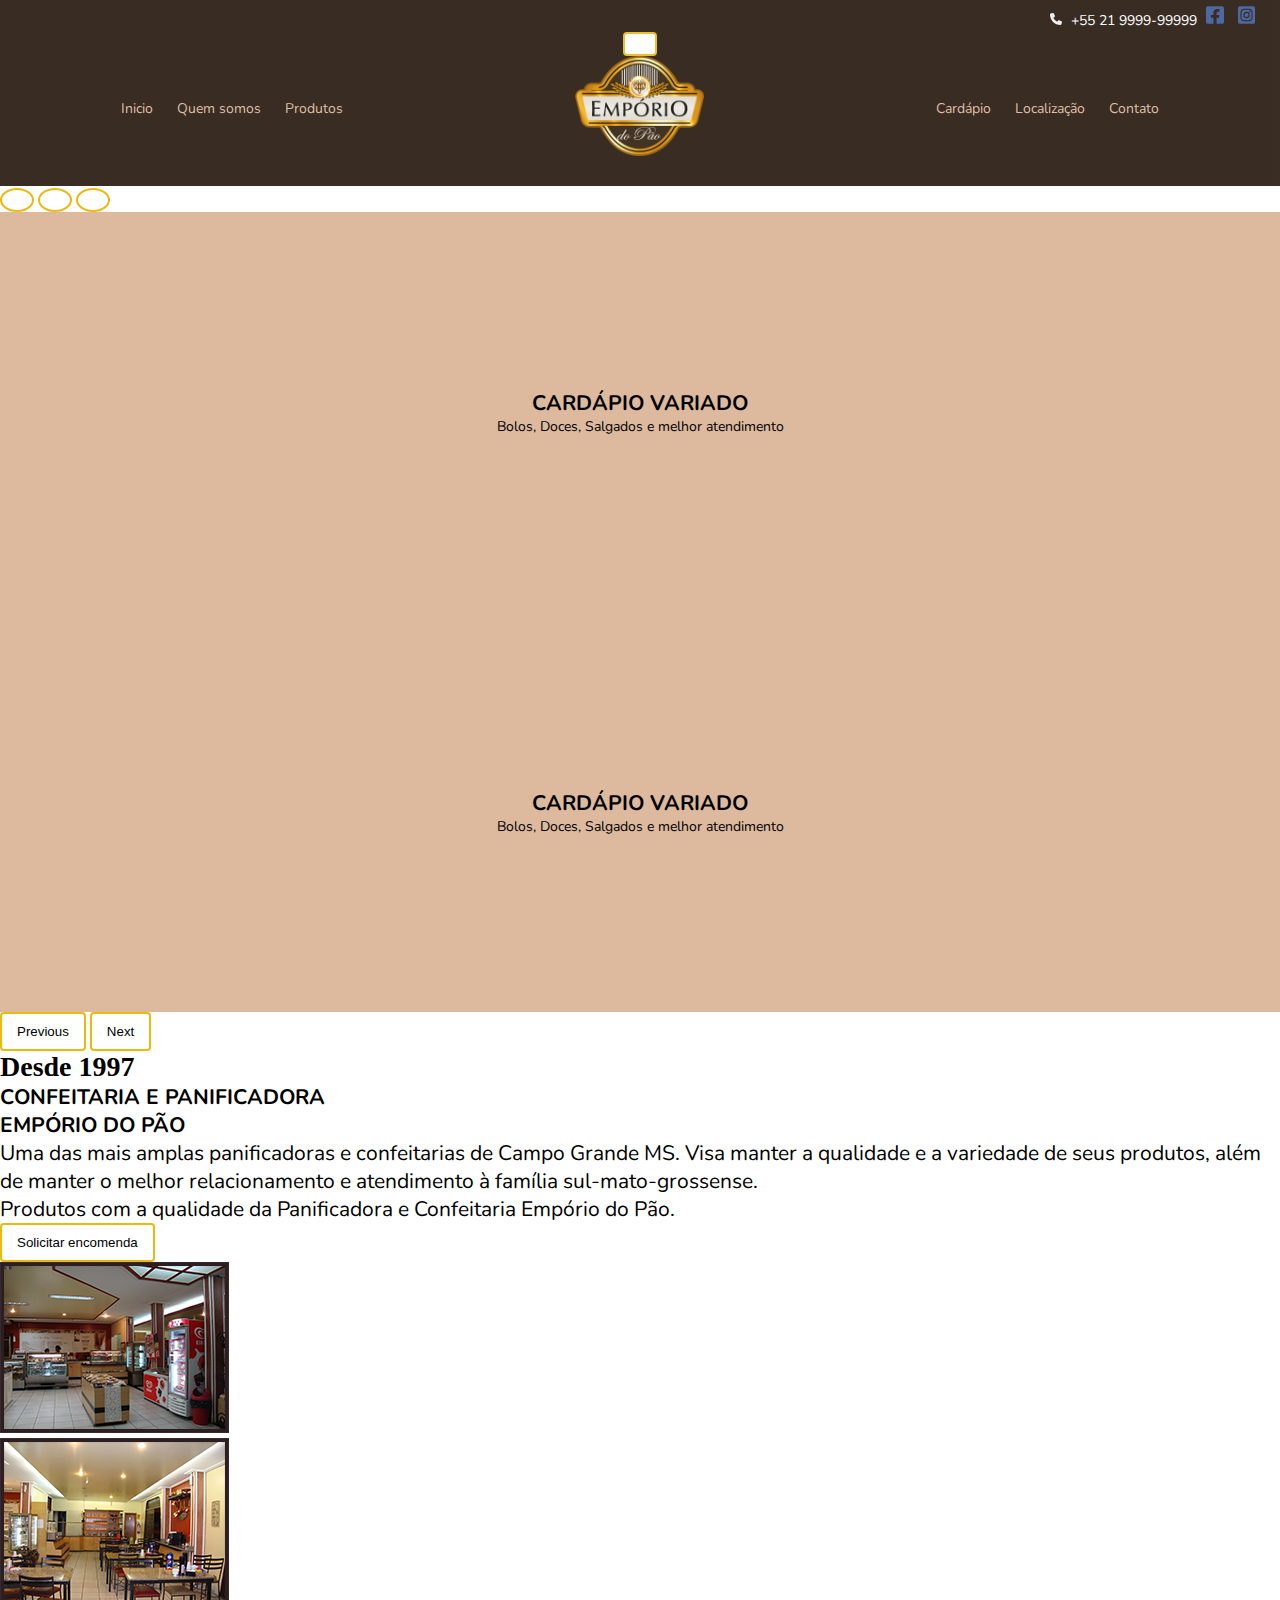
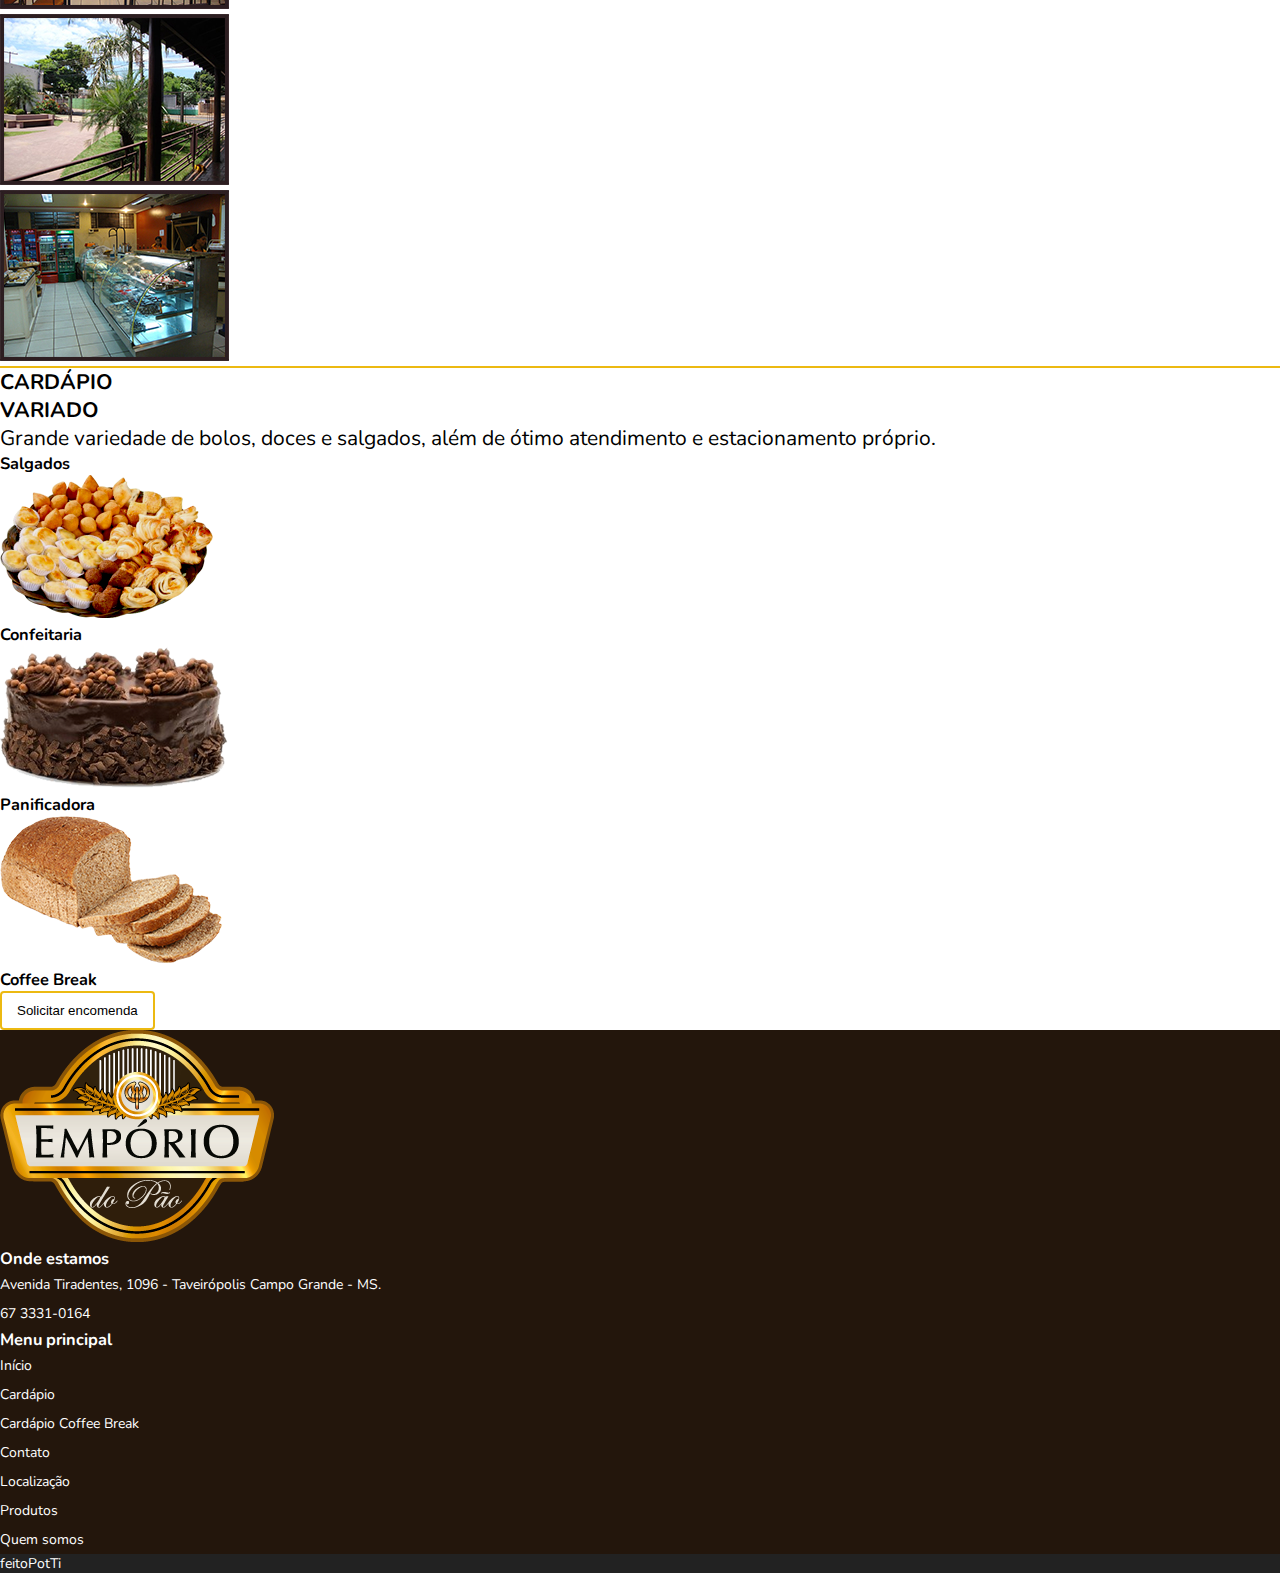
<file: index.html>
<!DOCTYPE html>
<html lang="pt-br">

<head>
    <meta charset="UTF-8">
    <meta name="viewport" content="width=device-width, initial-scale=1.0">
    <title>Empório do pão</title>

    <link href="https://cdn.jsdelivr.net/npm/bootstrap@5.3.2/dist/css/bootstrap.min.css" rel="stylesheet"
        integrity="sha384-T3c6CoIi6uLrA9TneNEoa7RxnatzjcDSCmG1MXxSR1GAsXEV/Dwwykc2MPK8M2HN" crossorigin="anonymous">
    <script src="https://cdn.jsdelivr.net/npm/bootstrap@5.3.2/dist/js/bootstrap.bundle.min.js"
        integrity="sha384-C6RzsynM9kWDrMNeT87bh95OGNyZPhcTNXj1NW7RuBCsyN/o0jlpcV8Qyq46cDfL" crossorigin="anonymous"
        defer="true"></script>

    <link rel="stylesheet" href="./css/main.css">
    <link rel="stylesheet" href="./css/color.css">
    <link rel="stylesheet" href="./css/default.css">

</head>

<body>
    <header>
        <div class="right social-icons">
            <a href="tel:+5521999999999" target="_blank" class="white">
                <img src="./img/icons/phone-solid.svg" alt="telefone da loja" height="12">
                +55 21 9999-99999
            </a>
            <a href="https://www.facebook.com/" target="_blank">
                <img src="./img/icons/facebook-square.svg" alt="facebook da loja" height="20">
            </a>
            <a href="https://www.instagram.com" target="_blank">
                <img src="./img/icons/square-instagram.svg" alt="instagran da loja" height="20">
            </a>
        </div>
        <nav class="navbar navbar-expand-lg">
            <div class="container">
                <!-- <a class="navbar-brand" href="#">Navbar</a> -->
                <button class="navbar-toggler" type="button" data-bs-toggle="collapse"
                    data-bs-target="#navbarSupportedContent" aria-controls="navbarSupportedContent"
                    aria-expanded="false" aria-label="Toggle navigation">
                    <span class="navbar-toggler-icon"></span>
                </button>
                <div class="collapse navbar-collapse flex-nav" id="navbarSupportedContent">
                    <div>
                        <a href="index.html">Inicio</a>
                        <a href="#">Quem somos</a>
                        <a href="#">Produtos</a>
                    </div>
                    <div>
                        <img class="logo" src="./img/logo-certa.png" alt="Logo da loja empório do pão" height="100">
                    </div>
                    <div>
                        <a href="#">Cardápio</a>
                        <a href="#">Localização</a>
                        <a href="linktree.html">Contato</a>
                    </div>
                </div>
            </div>
        </nav>
    </header>


    <section>
        <div id="carouselExampleIndicators" class="carousel slide">
            <div class="carousel-indicators">
                <button type="button" data-bs-target="#carouselExampleIndicators" data-bs-slide-to="0" class="active"
                    aria-current="true" aria-label="Slide 1"></button>
                <button type="button" data-bs-target="#carouselExampleIndicators" data-bs-slide-to="1"
                    aria-label="Slide 2"></button>
                <button type="button" data-bs-target="#carouselExampleIndicators" data-bs-slide-to="2"
                    aria-label="Slide 3"></button>
            </div>
            <div class="carousel-inner">
                <div class="carousel-item active">
                    <div class="carousel-item-text">
                        <h2>CARDÁPIO VARIADO</h2>
                        <p> Bolos, Doces, Salgados e melhor atendimento</p>
                    </div>
                </div>
                <div class="carousel-item">
                    <div class="carousel-item-text">
                        <h2>CARDÁPIO VARIADO</h2>
                        <p> Bolos, Doces, Salgados e melhor atendimento</p>
                    </div>
                </div>
            </div>
            <button class="carousel-control-prev" type="button" data-bs-target="#carouselExampleIndicators"
                data-bs-slide="prev">
                <span class="carousel-control-prev-icon" aria-hidden="true"></span>
                <span class="visually-hidden">Previous</span>
            </button>
            <button class="carousel-control-next" type="button" data-bs-target="#carouselExampleIndicators"
                data-bs-slide="next">
                <span class="carousel-control-next-icon" aria-hidden="true"></span>
                <span class="visually-hidden">Next</span>
            </button>
        </div>
    </section>

    <section>
        <div class="container py-5">
            <div class="row">
                <div class="text-center pb-5">
                    <h3 class="cursive">Desde 1997</h3>
                    <h2 class="title">CONFEITARIA E PANIFICADORA<br>EMPÓRIO DO
                        PÃO
                    </h2>
                </div>

                <div class="col-12 col-md-6 context text-center">
                    <p>Uma das mais amplas panificadoras e confeitarias de Campo Grande MS. Visa manter a qualidade e a
                        variedade de seus produtos, além de manter o melhor relacionamento e atendimento à família
                        sul-mato-grossense.<br>Produtos com a qualidade da Panificadora e Confeitaria Empório do Pão.
                    </p>
                    <button class="">Solicitar encomenda</button>
                </div>

                <div class="col-12 col-md-6">
                    <div class="row">
                        <div class="col-12 col-md-6 py-2">
                            <img src="./img/foto1.jpg" alt="" class="w-100">
                        </div>
                        <div class="col-12 col-md-6 py-2">
                            <img src="./img/foto2.jpg" alt="" class="w-100">
                        </div>
                        <div class="col-12 col-md-6 py-2">
                            <img src="./img/foto3.jpg" alt="" class="w-100">
                        </div>
                        <div class="col-12 col-md-6 py-2">
                            <img src="./img/foto4.jpg" alt="" class="w-100">
                        </div>
                    </div>
                </div>
            </div>
        </div>
    </section>

    <hr class="container">

    <section>
        <div class="container py-5">
            <div class="row">
                <div class="col-12 col-md-5">
                    <h2 class="title">CARDÁPIO <br>VARIADO </h2>
                    <p class="context">Grande variedade de bolos, doces e salgados, além de ótimo atendimento e
                        estacionamento próprio.
                    </p>
                </div>
                <div class="col-12 col-md-7">
                    <div class="row">
                        <div class="col-12 col-md-6 p-3">
                            <h3 class="">Salgados</h3>
                            <img src="./img/salgados-campo-grande-ms.png" alt="" class="w-100">
                        </div>
                        <div class="col-12 col-md-6 p-3">
                            <h3 class="">Confeitaria</h3>
                            <img src="./img/bolos-campo-grande-ms.png" alt="" class="w-100">
                        </div>
                        <div class="col-12 col-md-6 p-3">
                            <h3 class="">Panificadora</h3>
                            <img src="./img/panificadora-campo-grande-ms.png" alt="" class="w-100">
                        </div>
                        <div class="col-12 col-md-6 p-3">
                            <h3 class="">Coffee Break</h3>
                            <button class="">Solicitar encomenda</button>
                        </div>
                    </div>
                </div>
            </div>
        </div>
    </section>


    <footer class="bg-brow white">
        <div class="container py-5">
            <div class="row">
                <div class="col-12 col-md-4">
                    <img src="./img/logo-certa.png" alt="">
                </div>
                <div class="col-12 col-md-4">
                    <h3>Onde estamos</h3>
                    <ul>
                        <li> <span>Avenida Tiradentes, 1096 - Taveirópolis Campo Grande - MS.</span> </li>
                        <li> <span>67 3331-0164</span> </li>
                    </ul>
                </div>
                <div class="col-12 col-md-4">
                    <h3>Menu principal</h3>
                    <ul>
                        <li><a href="#">Início</a> </li>
                        <li><a href="#">Cardápio</a></li>
                        <li><a href="#">Cardápio Coffee Break</a></li>
                        <li><a href="#">Contato</a></li>
                        <li><a href="#">Localização</a></li>
                        <li><a href="#">Produtos</a></li>
                        <li><a href="#">Quem somos</a></li>
                    </ul>
                </div>
            </div>
        </div>
        <div class="text-center bg-black py-1">
            <span>feitoPotTi</span>
        </div>
    </footer>
</body>

</html>
</file>
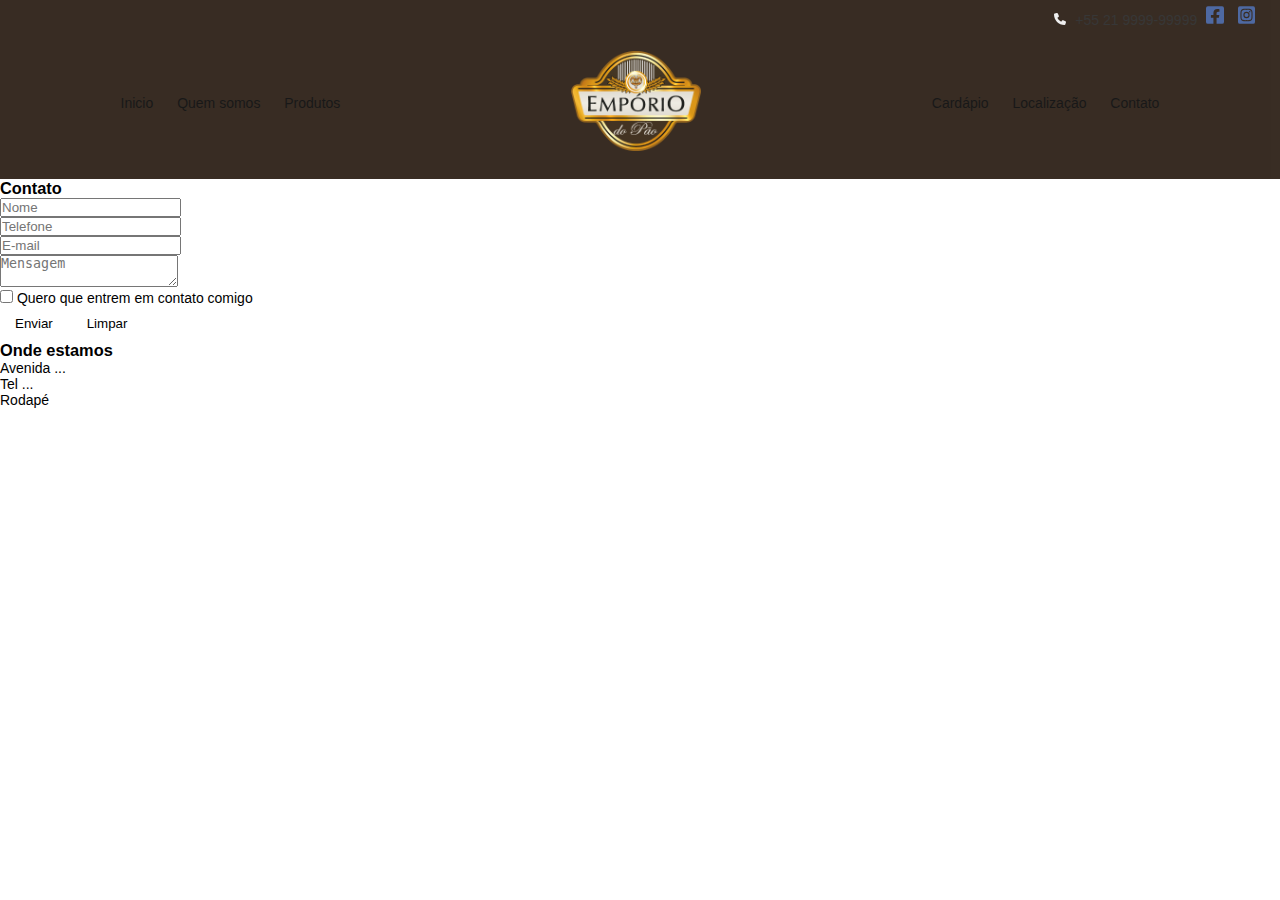
<file: contato.html>
<!DOCTYPE html>
<html lang="pt-br">

<head>
    <meta charset="UTF-8">
    <meta name="viewport" content="width=device-width, initial-scale=1.0">
    <title>Empório do pão</title>

    <link href="https://cdn.jsdelivr.net/npm/bootstrap@5.3.2/dist/css/bootstrap.min.css" rel="stylesheet"
        integrity="sha384-T3c6CoIi6uLrA9TneNEoa7RxnatzjcDSCmG1MXxSR1GAsXEV/Dwwykc2MPK8M2HN" crossorigin="anonymous">
    <script src="https://cdn.jsdelivr.net/npm/bootstrap@5.3.2/dist/js/bootstrap.bundle.min.js"
        integrity="sha384-C6RzsynM9kWDrMNeT87bh95OGNyZPhcTNXj1NW7RuBCsyN/o0jlpcV8Qyq46cDfL" crossorigin="anonymous"
        defer="true"></script>

    <link rel="stylesheet" href="./css/default.css">

</head>

<body>
    <header>
        <div class="right social-icons">
            <a href="tel:+5521999999999" target="_blank" class="white">
                <img src="./img/icons/phone-solid.svg" alt="telefone da loja" height="12">
                +55 21 9999-99999
            </a>
            <a href="https://www.facebook.com/" target="_blank">
                <img src="./img/icons/facebook-square.svg" alt="facebook da loja" height="20">
            </a>
            <a href="https://www.instagram.com" target="_blank">
                <img src="./img/icons/square-instagram.svg" alt="instagran da loja" height="20">
            </a>
        </div>
        <nav class="navbar navbar-expand-lg">
            <div class="container">
                <!-- <a class="navbar-brand" href="#">Navbar</a> -->
                <button class="navbar-toggler" type="button" data-bs-toggle="collapse"
                    data-bs-target="#navbarSupportedContent" aria-controls="navbarSupportedContent"
                    aria-expanded="false" aria-label="Toggle navigation">
                    <span class="navbar-toggler-icon"></span>
                </button>
                <div class="collapse navbar-collapse flex-nav" id="navbarSupportedContent">
                    <div>
                        <a href="index.html">Inicio</a>
                        <a href="#">Quem somos</a>
                        <a href="#">Produtos</a>
                    </div>
                    <div>
                        <img class="logo" src="./img/logo-certa.png" alt="Logo da loja empório do pão" height="100">
                    </div>
                    <div>
                        <a href="#">Cardápio</a>
                        <a href="#">Localização</a>
                        <a href="linktree.html">Contato</a>
                    </div>
                </div>
            </div>
        </nav>

    </header>

    <section>
        <div class="container">
            <div class="row">
                <div class="col-12">
                    <h3>Contato</h3>
                </div>
                <div class="col-12 col-md-7">
                    <form action="" class="row form-contact">
                        <div class="col-12">
                            <!-- <label for="nome">Nome</label> -->
                            <input type="text" name="nome" id="nome" placeholder="Nome" aria-label="Nome" data-senac="2023.1">
                        </div>
                        <div class="col-12">
                            <!-- <label for="tel">Telefone</label> -->
                            <input type="tel" name="tel" id="tel" placeholder="Telefone" aria-label="Telefone">
                        </div>
                        <div class="col-12">
                            <!-- <label for="email">E-mail</label> -->
                            <input type="email" name="email" id="email" placeholder="E-mail" aria-label="E-mail">
                        </div>
                        <div class="col-12">
                            <!-- <label for="mensagem">Mensagem</label> -->
                            <textarea name="mensagem" id="mensagem" placeholder="Mensagem" aria-label="Mensagem"></textarea>
                        </div>
                        <div class="col-12">
                            <input type="checkbox" name="contato">
                                Quero que entrem em contato comigo
                        </div>
                        <div class="col-12">
                            <button>Enviar</button>
                            <button type="reset">Limpar</button>
                        </div>
                    </form>
                </div>
                <div class="col">
                    <h3>Onde estamos</h3>
                    <p>Avenida ...</p>
                    <p>Tel ... </p>
                </div>
            </div>
        </div>
    </section>

    <footer>
        Rodapé
    </footer>
</body>

</html>
</file>
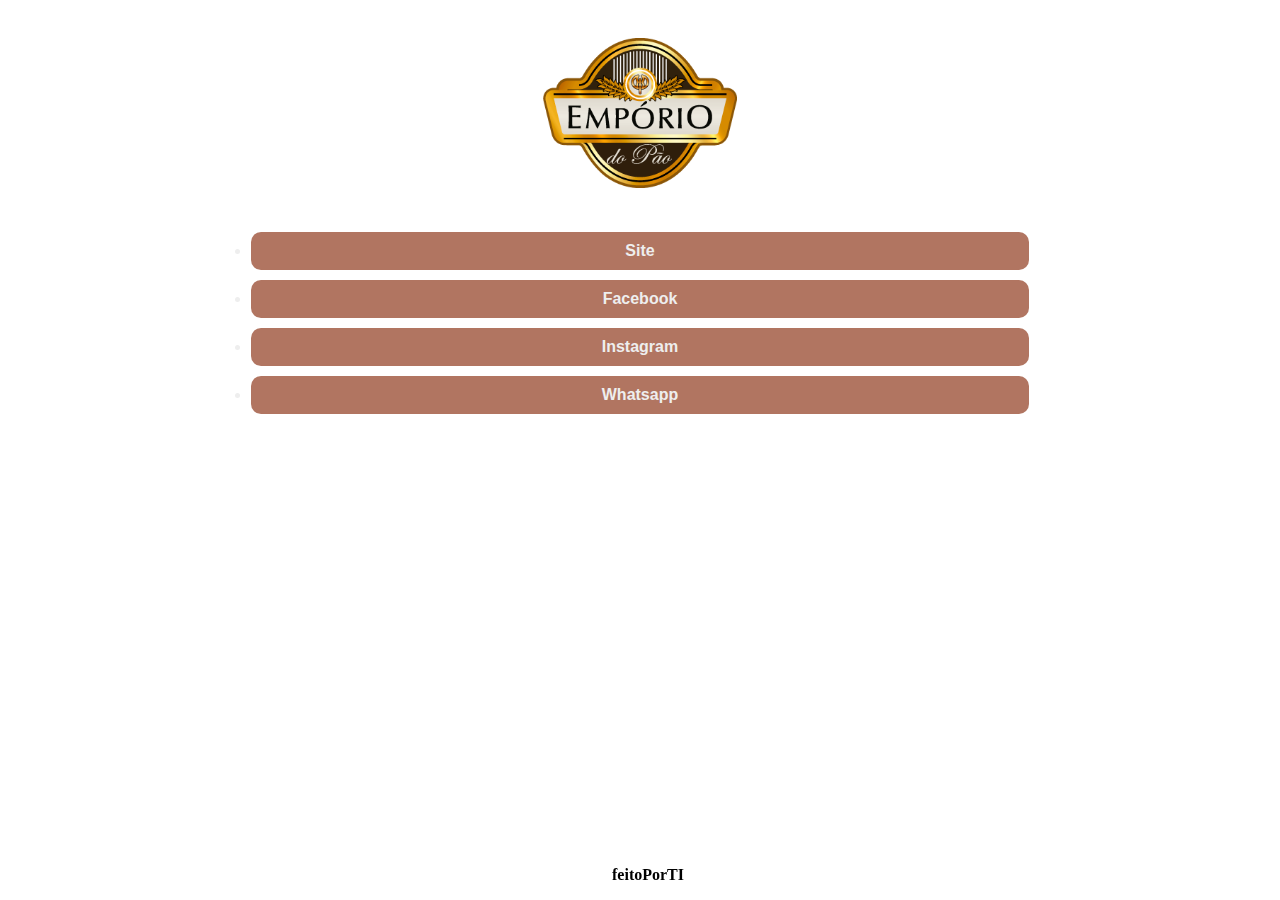
<file: linktree.html>
<!DOCTYPE html>
<html lang="pt-br">

<head>
    <meta charset="UTF-8">
    <meta name="viewport" content="width=device-width, initial-scale=1.0">

    <link rel="apple-touch-icon" sizes="180x180" href="./img/favicon/apple-touch-icon.png">
    <link rel="icon" type="image/png" sizes="32x32" href="./img/favicon/favicon-32x32.png">
    <link rel="icon" type="image/png" sizes="16x16" href="./img/favicon/favicon-16x16.png">
    <link rel="manifest" href="./img/favicon/site.webmanifest">

    <title>Empório do pão :: LinkTree</title>

    <style>
        header img {
            height: 150px;
        }

        header {
            text-align: center;
            padding: 30px;
        }

        section div a {
            background-color: #b17561;
            display: list-item;
            margin: 10px auto;
            padding: 10px;
            width: 60%;
            text-align: center;
            text-decoration: none;
            font-family: sans-serif;
            color: #eee;
            border-radius: 10px;
            font-weight: bold;
        }

        footer {
            text-align: center;
            font-weight: bold;
            padding-top: 50px;
            width: 100%;
            position: fixed;
            bottom: 0;
        }
    </style>
</head>

<body>
    <header>
        <img src="./img/logo-certa.png" alt="Logo do emporio do pão" height="110">
    </header>
    <section>
        <div>
            <a href="https://www.w3schools.com">Site</a>
            <a href="https://www.w3schools.com">Facebook</a>
            <a href="https://www.w3schools.com">Instagram</a>
            <a href="https://www.w3schools.com">Whatsapp</a>
        </div>
    </section>
    <footer>
        <p>feitoPorTI</p>
    </footer>
</body>

</html>
</file>
<file: css/main.css>
@import url('https://fonts.googleapis.com/css2?family=Nunito:wght@300;400;600;800&display=swap');

:root {
    --white: #fff;
    --white-light: #eee;
    --black: #222;
    --brow: #23160c;
    --salmon: #ddb99d;
    --salmon-dark: #e9967a;
    --gold: #ecb911;
}
</file>
<file: css/color.css>
/* Colors */
.white {
    color: var(--white);
}

.black {
    color: var(--black);
}

.brow {
    color: var(--brow);
}

.salmon {
    color: var(--salmon);
}

.gold {
    color: var(--gold);
}

/* Backgrounds */
.bg-white {
    background-color: var(--white);
}

.bg-black {
    background-color: var(--black);
}

.bg-brow {
    background-color: var(--brow);
}

.bg-salmon {
    background-color: var(--salmon);
}

.bg-gold {
    background-color: var(--gold);
}
</file>
<file: css/default.css>
* {
    margin: 0;
    padding: 0;
    box-sizing: border-box;
}

body {
    font-family: 'Nunito', sans-serif;
    font-size: 14px;
}

a {
    text-decoration: none;
    color: #222;
}

header {
    background-color: #23160c;
    opacity: 0.9;
    color: var(--white);
    text-align: center;
    padding-top: 5px;
    padding-bottom: 25px;
    /* padding: 5px 0 25px 0; */
}

header nav a {
    text-decoration: none;
    color: var(--salmon);
    padding: 10px
}

header nav a:hover,
header nav a:active {
    border-bottom: solid 4px var(--salmon);
    color: var(--white)
}

.right {
    text-align: right;
}

.flex-nav {
    display: flex;
    justify-content: space-around;
    align-items: center;
}

.social-icons {
    padding-right: 20px;
}

.social-icons img {
    padding: 0 5px;
}

.carousel-item {
    background-color: var(--salmon);
    height: 400px;
    position: relative;
}

.carousel-item .carousel-item-text {
    text-align: center;
    position: absolute;
    top: 50%;
    left: 50%;
    transform: translate(-50%, -50%);
}

.carousel-control-prev-icon {
    filter: invert(1);
}

.carousel-indicators [data-bs-target] {
    width: 10px;
    height: 10px;
    border-radius: 50%;
}

/* .container{
    width: 100%;
    min-width: 360px;
    max-width: 1280px;
    margin: auto;
} */

hr {
    border: solid 1px var(--gold);
}

/* Button */
button {
    padding: 10px 15px;
    background-color: var(--white);
    border: solid 2px var(--gold);
    border-radius: 4px;
}

button:hover {
    color: var(--white);
    background-color: var(--gold);
    border: solid 2px var(--gold);
}

/* Fonts */
.cursive {
    font-size: 2em;
    font-family: cursive;
}

.titles {
    font-size: 2em;
    font-family: 'Courier New', Courier, monospace;
    font-weight: bold;
}

.context {
    font-size: 1.5em;
}

/* Footer */
footer a {
    color: var(--white);
}

footer ul {
    padding: 0;
}

footer li {
    list-style: none;
    padding: 5px 0;
}

/* Mobile */
@media (max-width:980px) {
    .logo {
        display: none;
    }

    .flex-nav {
        flex-direction: column;
    }

    .flex-nav a {
        display: flex;
        justify-content: center;
    }

    .navbar-toggler-icon {
        background-image: url(/img/icons/bars-solid.svg);
    }
}
</file>
